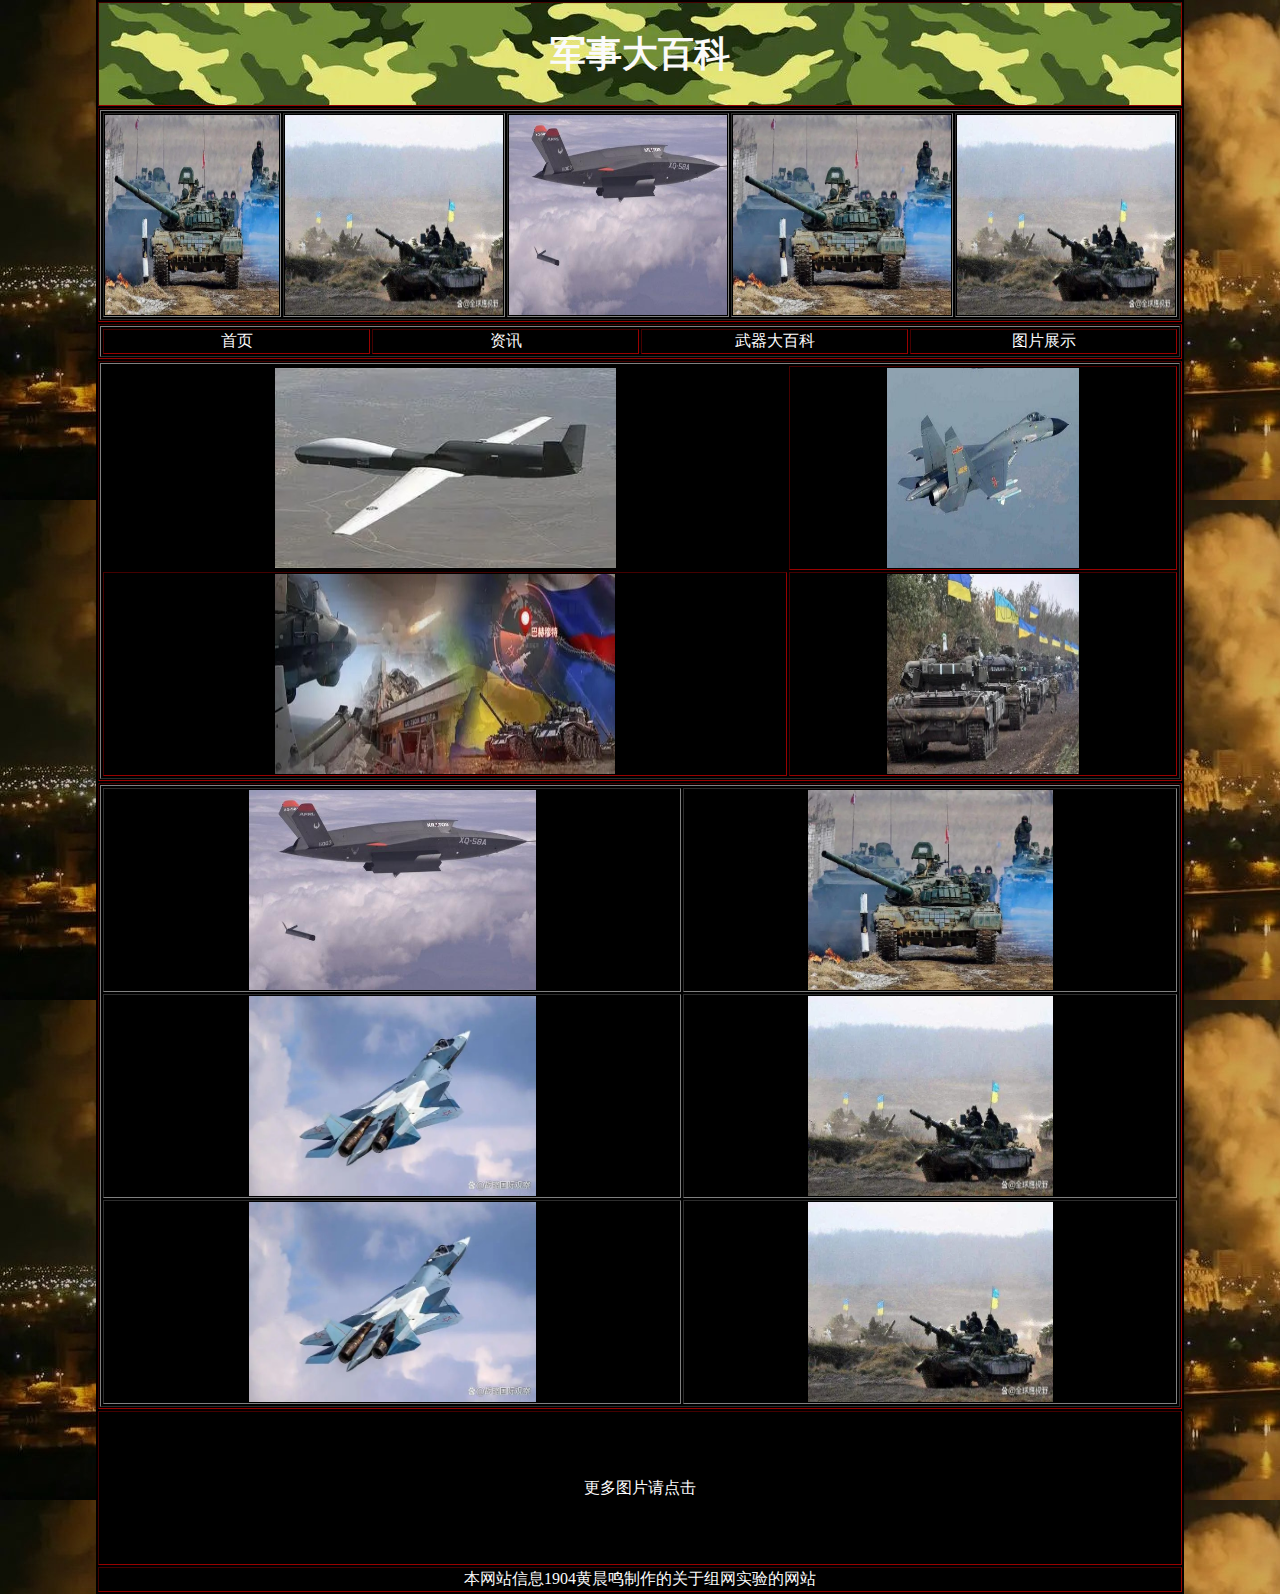
<file: files/tupianzhanshi.html>
<!DOCTYPE html PUBLIC "-//W3C//DTD XHTML 1.0 Transitional//EN" "http://www.w3.org/TR/xhtml1/DTD/xhtml1-transitional.dtd">
<html xmlns="http://www.w3.org/1999/xhtml">
<head>
<meta http-equiv="Content-Type" content="text/html; charset=utf-8" />
<title>军事图片--就看hcm频道</title>
<link rel="stylesheet" type="text/css" href="../css/csstable.css"/>
<style type="text/css">
body {
	margin-left: 0px;
	margin-top: 0px;
	margin-right: 0px;
	margin-bottom: 0px;
	color: #FAFAFA;
	background-image: url(../picture/u=2980033035,633566682&fm=253&fmt=auto&app=138&f=JPEG.jpg);
}
.bg {
	background-color: #FFFFFF;
}
a:link {
	color: #FCFCFC;
	text-decoration: none;
}
a:visited {
	color: #906;
}
a:hover {
	color: #0F0;
}
a:active {
	color: #0FF;
}
.bg2 {
	background-color: #000000;
	border-top-style: none;
	border-right-style: none;
	border-bottom-style: none;
	border-left-style: none;
	border-top-color: #990100;
	border-right-color: #990100;
	border-bottom-color: #990100;
	border-left-color: #990100;
}
</style>
</head>

<body>
<table width="85%" border="1" align="center" class="bg2">
  <tr align="center">
    <td height="100" class="title12"> 军事大百科</td>
  </tr>
  <tr>
    <td height="100"><table width="100%" border="1">
      <tr>
        <td width="8%" height="200"><img src="../picture/坦克77.jpg" width="100%" height="100%" /></td>
        <td width="10%" height="200"><img src="../picture/坦克88.jpg" width="100%" height="100%" /></td>
        <td width="10%" height="200"><img src="../picture/503d269759ee3d6d269a869db929fe284e4aded6.jpeg" width="100%" height="100%" /></td>
        <td width="10%" height="200"><img src="../picture/坦克77.jpg" width="100%" height="100%" /></td>
        <td width="10%" height="200"><img src="../picture/坦克88.jpg" width="100%" height="100%" /></td>
        
      </tr>
    </table></td>
  </tr>
  <tr>
    <td><table width="100%" border="1">
      <tr align="center" class="bg2">
        <td width="25%"><a href="../index.html">首页</a></td>
        <td width="25%"><a href="zixun.html">资讯</a></td>
        <td width="25%"><a href="wuqidabaike.html">武器大百科</a></td>
        <td><a href="tupianzhanshi.html">图片展示</a></td>
      </tr>
    </table></td>
  </tr>
  <tr>
    <td><table width="100%" border="1" align="center">
      <tr align="center" class="bg2">
        <td class="bg2"><img src="../picture/无人机.jpg" width="50%" height="200" /></td>
        <td><img src="../picture/飞机.jpg" width="50%" height="200" /></td>
      </tr>
      <tr align="center" class="bg2">
        <td><img src="../picture/战争.jpg" width="50%" height="200" /></td>
        <td><img src="../picture/痛苦2.jpg" width="50%" height="200" /></td>
      </tr>
    </table></td>
  </tr>
  <tr align="center">
    <td height="150"><table width="100%" border="1">
      <tr align="center">
        <td height="200"><img src="../picture/503d269759ee3d6d269a869db929fe284e4aded6.jpeg" alt="" width="50%" height="100%" /></td>
        <td height="200"><img src="../picture/坦克77.jpg" alt="" width="50%" height="100%" /></td>
      </tr>
      <tr align="center"><td height="200"><a href="../dabaike/zhandouji.html"><img src="../picture/zhandouji.jpg" alt="" width="50%" height="100%" /></a></td>
        <td height="200"><img src="../picture/坦克88.jpg" alt="" width="50%" height="100%" /></td>
      <tr align="center">
        <td height="200"><a href="../dabaike/zhandouji.html"><img src="../picture/zhandouji.jpg" alt="" width="50%" height="100%" /></a></td>
        <td height="200"><img src="../picture/坦克88.jpg" alt="" width="50%" height="100%" /></td>
      </tr>
    </table></td>
  </tr>
  <tr align="center">
    <td height="150"><a href="https://image.baidu.com/search/index?tn=baiduimage&amp;ipn=r&amp;ct=201326592&amp;cl=2&amp;lm=-1&amp;st=-1&amp;fm=result&amp;fr=&amp;sf=1&amp;fmq=1666900762339_R&amp;pv=&amp;ic=&amp;nc=1&amp;z=&amp;hd=&amp;latest=&amp;copyright=&amp;se=1&amp;showtab=0&amp;fb=0&amp;width=&amp;height=&amp;face=0&amp;istype=2&amp;dyTabStr=MCwzLDIsMSw2LDQsNSw4LDcsOQ%3D%3D&amp;ie=utf-8&amp;sid=&amp;word=%E5%86%9B%E4%BA%8B">更多图片请点击</a></td>
  </tr>
  <tr align="center">
    <td>本网站信息1904黄晨鸣制作的关于组网实验的网站</td>
  </tr>
</table>
</body>
</html>
</file>
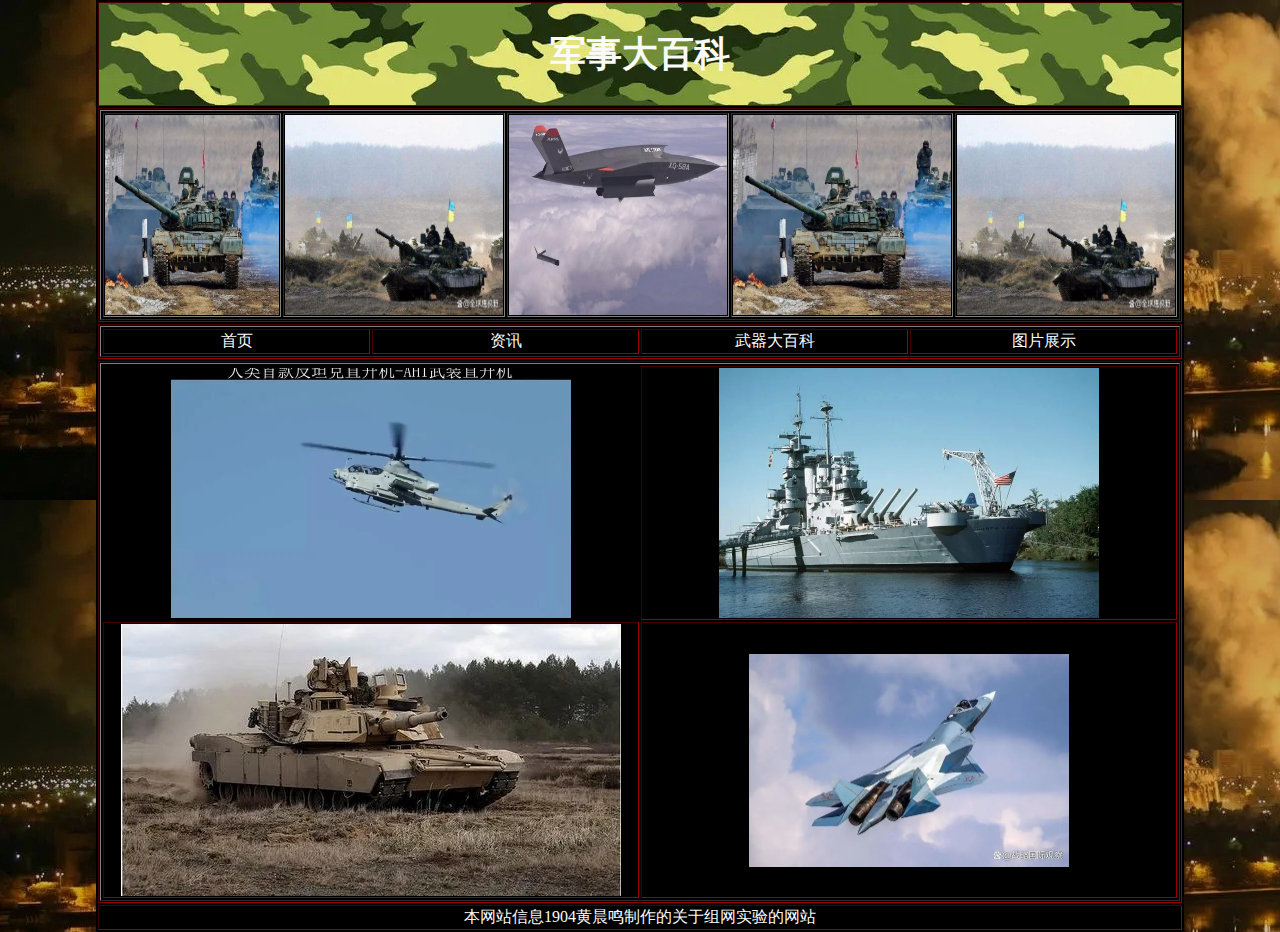
<file: files/wuqidabaike.html>
<!DOCTYPE html PUBLIC "-//W3C//DTD XHTML 1.0 Transitional//EN" "http://www.w3.org/TR/xhtml1/DTD/xhtml1-transitional.dtd">
<html xmlns="http://www.w3.org/1999/xhtml">
<head>
<meta http-equiv="Content-Type" content="text/html; charset=utf-8" />
<title>武器百科--就看hcm频道</title>
<link rel="stylesheet" type="text/css" href="../css/csstable.css"/>
<style type="text/css">
body {
	margin-left: 0px;
	margin-top: 0px;
	margin-right: 0px;
	margin-bottom: 0px;
	color: #FAFAFA;
	background-image: url(../picture/u=2980033035,633566682&fm=253&fmt=auto&app=138&f=JPEG.jpg);
}
.bg {
	background-color: #FFFFFF;
}
a:link {
	color: #FCFCFC;
	text-decoration: none;
}
a:visited {
	color: #906;
}
a:hover {
	color: #0F0;
}
a:active {
	color: #0FF;
}
.bg2 {
	background-color: #000000;
	border-top-style: none;
	border-right-style: none;
	border-bottom-style: none;
	border-left-style: none;
	border-top-color: #990100;
	border-right-color: #990100;
	border-bottom-color: #990100;
	border-left-color: #990100;
}
</style>
</head>

<body>
<table width="85%" border="1" align="center" class="bg2">
  <tr align="center">
    <td height="100" class="title12"> 军事大百科</td>
  </tr>
  <tr>
    <td height="100"><table width="100%" border="1">
      <tr>
        <td width="8%" height="200"><img src="../picture/坦克77.jpg" width="100%" height="100%" /></td>
        <td width="10%" height="200"><img src="../picture/坦克88.jpg" width="100%" height="100%" /></td>
        <td width="10%" height="200"><img src="../picture/503d269759ee3d6d269a869db929fe284e4aded6.jpeg" width="100%" height="100%" /></td>
        <td width="10%" height="200"><img src="../picture/坦克77.jpg" width="100%" height="100%" /></td>
        <td width="10%" height="200"><img src="../picture/坦克88.jpg" width="100%" height="100%" /></td>
        
      </tr>
    </table></td>
  </tr>
  <tr>
    <td><table width="100%" border="1">
      <tr align="center" class="bg2">
        <td width="25%"><a href="../index.html">首页</a></td>
        <td width="25%"><a href="zixun.html">资讯</a></td>
        <td width="25%"><a href="wuqidabaike.html">武器大百科</a></td>
        <td><a href="tupianzhanshi.html">图片展示</a></td>
      </tr>
    </table></td>
  </tr>
  <tr>
    <td><table width="100%" border="1" align="center">
      <tr align="center" class="bg2">
        <td width="50%" class="bg2"><a href="../dabaike/zhishengji.html"><img src="../picture/zhishengji.jpg" width="400" height="250" /></a></td>
        <td width="50%"><a href="../dabaike/zhanjian.html"><img src="../picture/zhanjian.jpg" width="380" height="250" /></a></td>
      </tr>
      <tr align="center" class="bg2">
        <td><a href="../dabaike/tank.html"><img src="../picture/tank.jpg" width="500" height="272" border="0" /></a></td>
        <td><a href="../dabaike/zhandouji.html"><img src="../picture/zhandouji.jpg" width="320" height="213" /></a></td>
      </tr>
    </table></td>
  </tr>
  <tr align="center">
    <td>本网站信息1904黄晨鸣制作的关于组网实验的网站</td>
  </tr>
</table>
</body>
</html>
</file>
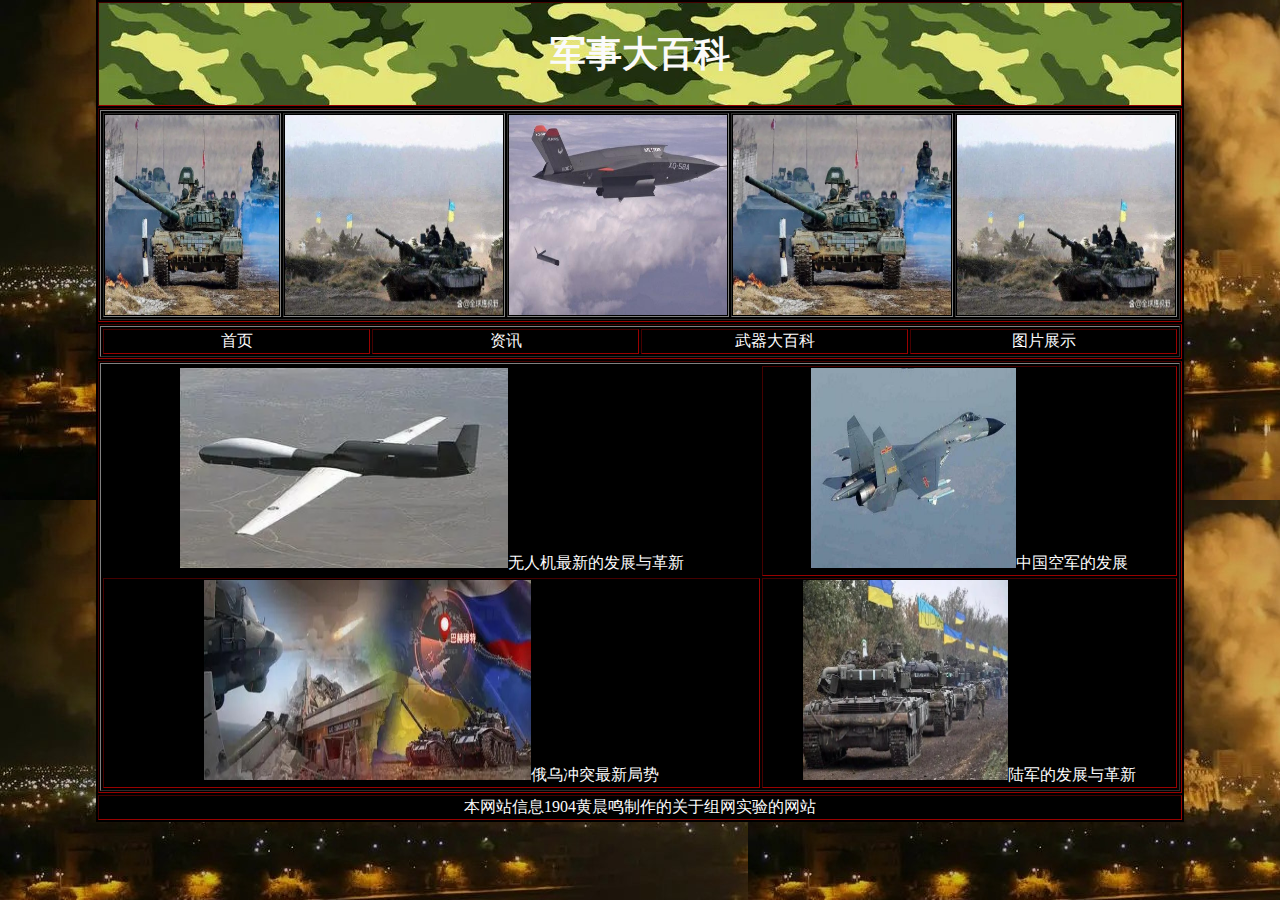
<file: files/zixun.html>
<!DOCTYPE html PUBLIC "-//W3C//DTD XHTML 1.0 Transitional//EN" "http://www.w3.org/TR/xhtml1/DTD/xhtml1-transitional.dtd">
<html xmlns="http://www.w3.org/1999/xhtml">
<head>
<meta http-equiv="Content-Type" content="text/html; charset=utf-8" />
<title>军事资讯--就看hcm频道</title>
<link rel="stylesheet" type="text/css" href="../css/csstable.css"/>
<style type="text/css">
body {
	margin-left: 0px;
	margin-top: 0px;
	margin-right: 0px;
	margin-bottom: 0px;
	color: #FAFAFA;
	background-image: url(../picture/u=2980033035,633566682&fm=253&fmt=auto&app=138&f=JPEG.jpg);
}
.bg {
	background-color: #FFFFFF;
}
a:link {
	color: #FCFCFC;
	text-decoration: none;
}
a:visited {
	color: #906;
}
a:hover {
	color: #0F0;
}
a:active {
	color: #0FF;
}
.bg2 {
	background-color: #000000;
	border-top-style: none;
	border-right-style: none;
	border-bottom-style: none;
	border-left-style: none;
	border-top-color: #990100;
	border-right-color: #990100;
	border-bottom-color: #990100;
	border-left-color: #990100;
}
</style>
</head>

<body>
<table width="85%" border="1" align="center" class="bg2">
  <tr align="center">
    <td height="100" class="title12"> 军事大百科</td>
  </tr>
  <tr>
    <td height="100"><table width="100%" border="1">
      <tr>
        <td width="8%" height="200"><img src="../picture/坦克77.jpg" width="100%" height="100%" /></td>
        <td width="10%" height="200"><img src="../picture/坦克88.jpg" width="100%" height="100%" /></td>
        <td width="10%" height="200"><img src="../picture/503d269759ee3d6d269a869db929fe284e4aded6.jpeg" width="100%" height="100%" /></td>
        <td width="10%" height="200"><img src="../picture/坦克77.jpg" width="100%" height="100%" /></td>
        <td width="10%" height="200"><img src="../picture/坦克88.jpg" width="100%" height="100%" /></td>
        
      </tr>
    </table></td>
  </tr>
  <tr>
    <td><table width="100%" border="1">
      <tr align="center" class="bg2">
        <td width="25%"><a href="../index.html">首页</a></td>
        <td width="25%"><a href="zixun.html">资讯</a></td>
        <td width="25%"><a href="wuqidabaike.html">武器大百科</a></td>
        <td><a href="tupianzhanshi.html">图片展示</a></td>
      </tr>
    </table></td>
  </tr>
  <tr>
    <td><table width="100%" border="1" align="center">
      <tr align="center" class="bg2">
        <td class="bg2"><a href="https://zhuanlan.zhihu.com/p/545808150"><img src="../picture/无人机.jpg" width="50%" height="200" /></a><a href="https://zhuanlan.zhihu.com/p/545808150">无人机最新的发展与革新</a></td>
        <td><a href="https://baijiahao.baidu.com/s?id=1735174985023796855&amp;wfr=spider&amp;for=pc"><img src="../picture/飞机.jpg" width="50%" height="200" /></a><a href="https://baijiahao.baidu.com/s?id=1735174985023796855&amp;wfr=spider&amp;for=pc">中国空军的发展</a></td>
      </tr>
      <tr align="center" class="bg2">
        <td><a href="http://app.people.cn/h5/topic/subject_normal/771"><img src="../picture/战争.jpg" width="50%" height="200" /></a><a href="http://app.people.cn/h5/topic/subject_normal/771">俄乌冲突最新局势</a></td>
        <td><a href="https://baijiahao.baidu.com/s?id=1700297765193958458&amp;wfr=spider&amp;for=pc"><img src="../picture/痛苦2.jpg" width="50%" height="200" /></a><a href="https://baijiahao.baidu.com/s?id=1700297765193958458&amp;wfr=spider&amp;for=pc">陆军的发展与革新</a></td>
      </tr>
    </table></td>
  </tr>
  <tr align="center">
    <td>本网站信息1904黄晨鸣制作的关于组网实验的网站</td>
  </tr>
</table>
</body>
</html>
</file>
<file: css/csstable.css>
@charset "utf-8";
/* CSS Document */

.title12 {
	font-family: "Courier New", Courier, monospace;
	font-size: 36px;
	font-style: normal;
	font-weight: bold;
	background-image: url(../picture/src=http___pic.616pic.com_ys_bnew_img_00_16_31_MkyI3uzF03.jpg&refer=http___pic.616pic.jpg);
}
</file>
